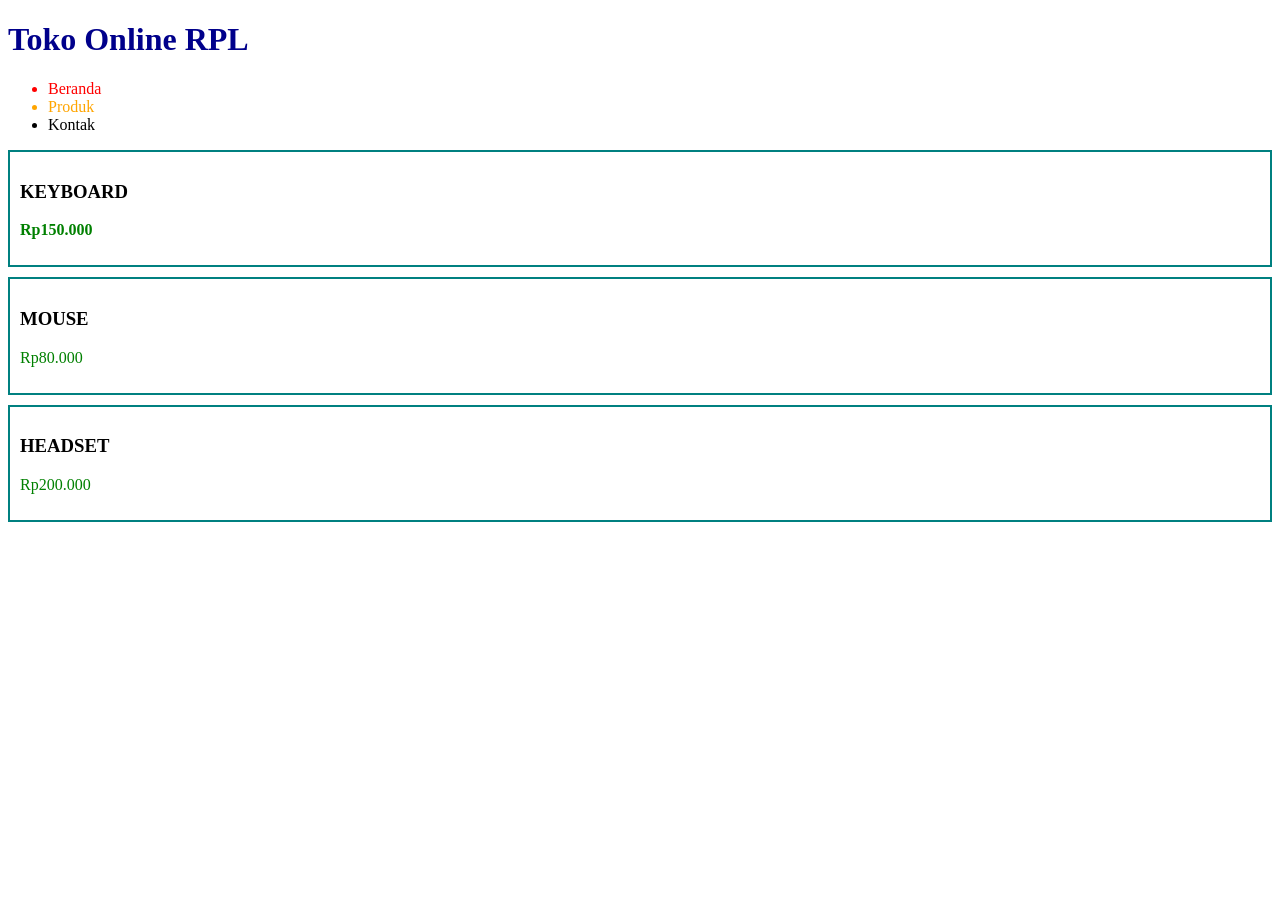
<file: index.html>
<!DOCTYPE html>
<html lang="id">
<head>
  <meta charset="UTF-8">
  <title>Praktikum 4 - querySelector</title>
</head>
<body>
  <h1 id="judul">Toko Online RPL</h1>
 
  <ul class="menu">
    <li>Beranda</li>
    <li>Produk</li>
    <li>Kontak</li>
  </ul>
 
  <div class="kartu">
    <h3>Keyboard</h3>
    <p class="harga">Rp150.000</p>
  </div>
  <div class="kartu">
    <h3>Mouse</h3>
    <p class="harga">Rp80.000</p>
  </div>
  <div class="kartu">
    <h3>Headset</h3>
    <p class="harga">Rp200.000</p>
  </div>
 
  <script src="script.js"></script>
</body>
</html>
</file>
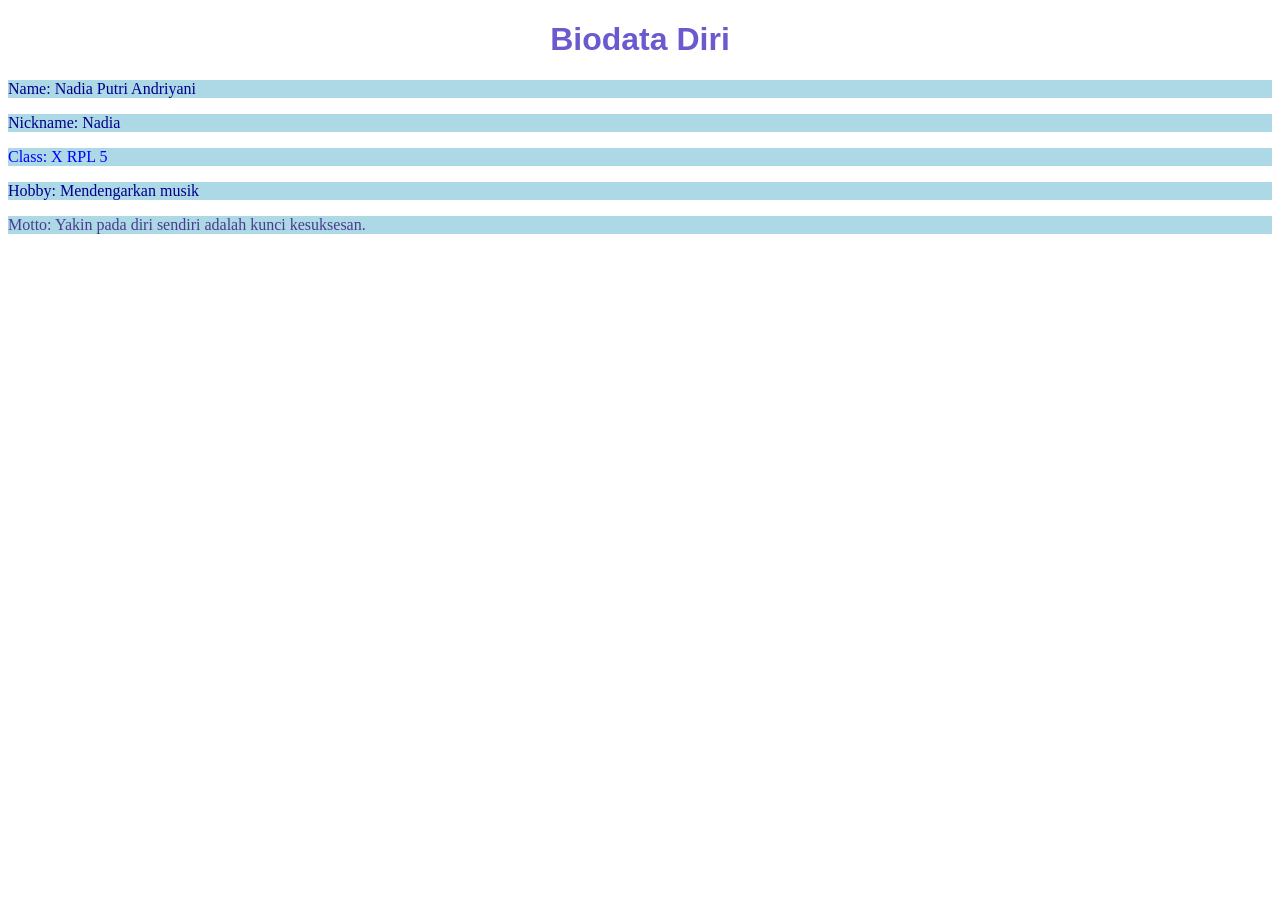
<file: biodata.html>
<!DOCTYPE html>
<head>
    <meta charset="UTF-8">
    <meta name="viewport" content="width=device-width, initial-scale=1.0">
    <title>Biodata Diri</title>
    <link rel="stylesheet" href="dekor.css">
</head>
<body>
    <h1 id="judul-hal">Biodata Diri</h1>
    <p> Name: Nadia Putri Andriyani </p>
    <p> Nickname: Nadia </p>
    <p class="highlight"> Class: X RPL 5</p>
    <P> Hobby: Mendengarkan musik </P>
    <p class="poin"> Motto: Yakin pada diri sendiri adalah kunci kesuksesan. </p>
</body>
</html>
</file>
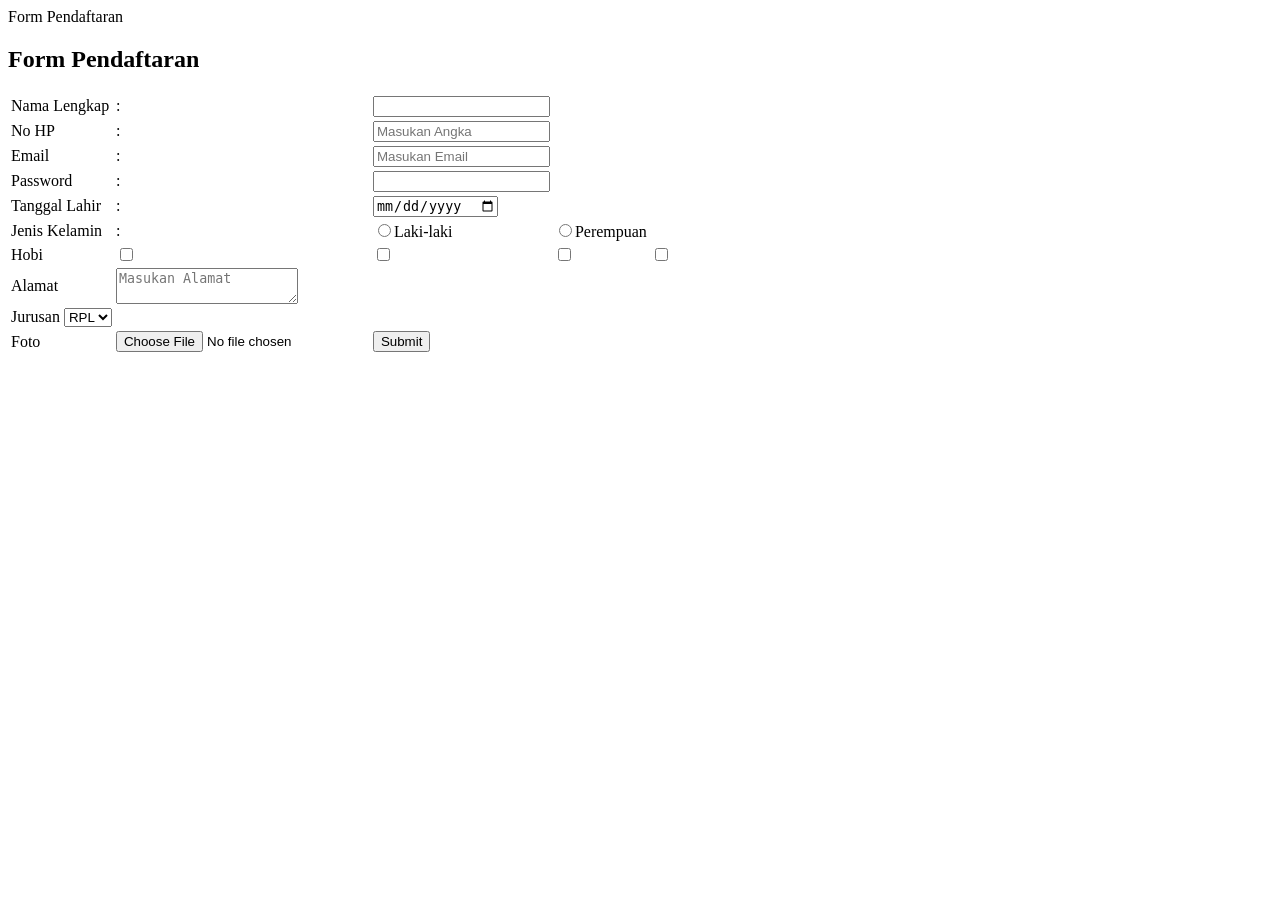
<file: form.html>
<html>
    <head>
        <tittle>Form Pendaftaran</tittle>
    </head>
    <body>
        <h2>Form Pendaftaran</h2>
        <form>
            <table>
                <tr>
                <td><label>Nama Lengkap</label></td>
                <td>:</td>
                <td><input type="text" required/><br></td>
                </tr>
                <tr>
                    <td><label>No HP</label></td>
                    <td>:</td>
                    <td><input type="number" required placeholder="Masukan Angka"/><br></td>
                </tr>
                <tr>
                    <td><label>Email</label></td>
                    <td>:</td>
                    <td><input type="email" required placeholder="Masukan Email"/><br></td>
                </tr>
                <tr>
                    <td><label>Password</label></td>
                    <td>:</td>
                    <td><input type="password"><br></td>
                </tr>
                <tr>
                    <td><label>Tanggal Lahir</label></td>
                    <td>:</td>
                    <td><input type="date"/><br></td>
                </tr>
                <tr>
                    <td><label>Jenis Kelamin</label></td>
                    <td>:</td>
                    <td> <input type="radio" name="JenisKelamin" value="Laki-laki">Laki-laki</td>
                    <td><input type="radio" name="JenisKelamin" value="Perempuan">Perempuan<br></td>
                </tr>
                <tr>
                    <td> <label>Hobi</label></td>
                    <td><input type="checkbox" name="hobi" value="Membaca"><br></td>
                    <td><input type="checkbox" name="hobi" value="Menulis"><br></td>
                    <td><input type="checkbox" name="hobi" value="Olahraga"><br></td>
                    <td><input type="checkbox" name="hobi" value="Seni Tari"><br></td>
                </tr>
                <tr>
                    <td><label>Alamat</label></td>
                    <td><textarea placeholder="Masukan Alamat"></textarea><br></td>
                </tr>
                <tr>
                    <td><label>Jurusan</label>
                    <select id="jurusan" name="jurusan">
                    <option value="rpl">RPL</option>
                    <option value="tkj">TKJ</option>
                    <option value="pg">PG</option>
                    </select></td>
                </tr>
            </select>   
            <tr>
                <td><label>Foto</label></td>
                <td><input type="file"></td>
                <td><input type="submit"></td>
            </tr>
        </table>
        </form>
    </body>
</html>
</file>
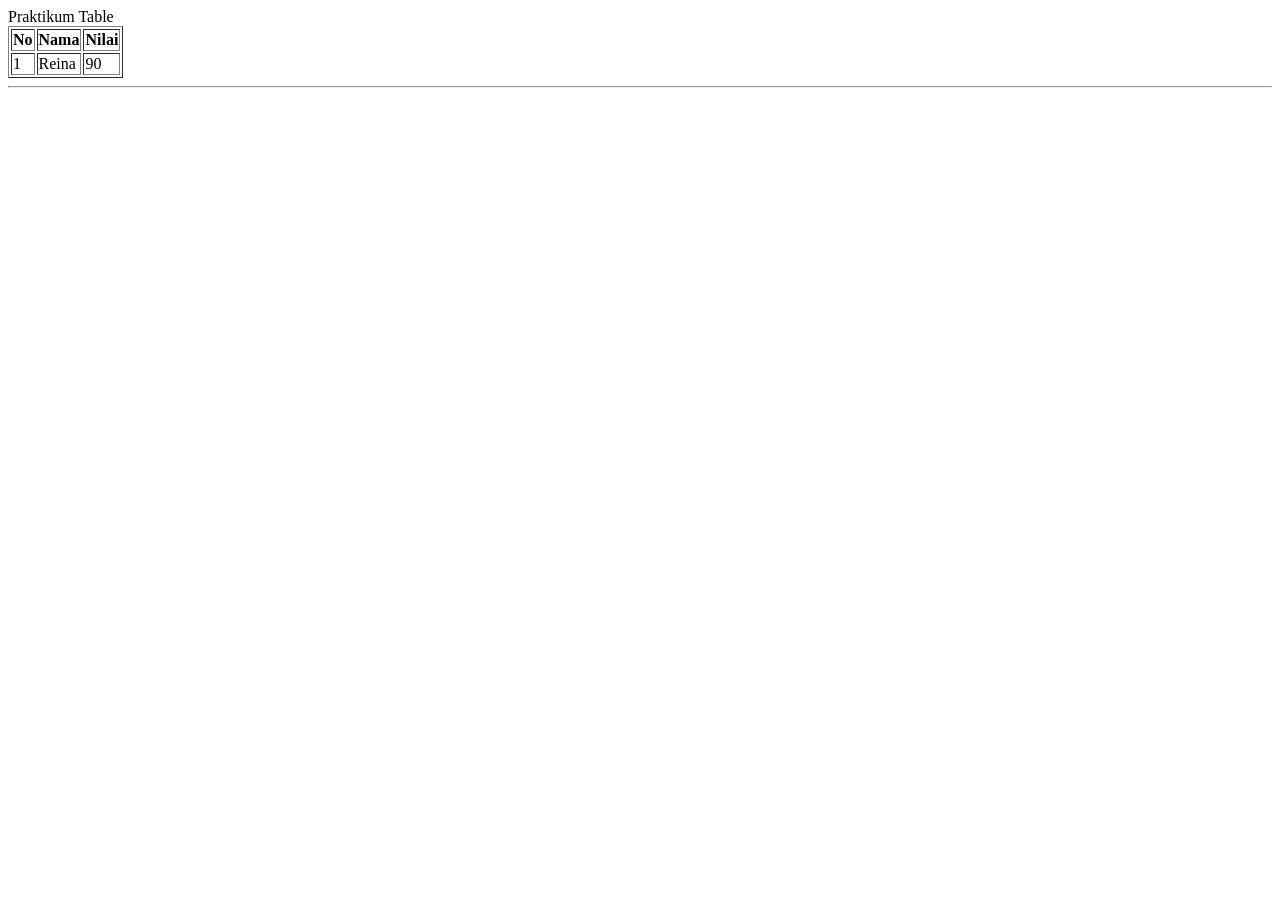
<file: praktekTabel.html>
<!DOCTYPE html>
<html>
    <head>
        <tittle>Praktikum Table</tittle>
    </head>
    <body>
        <table border="1">
            <tr>
                <th>No</th>
                <th>Nama</th>
                <th>Nilai</th>
            </tr>
            <tr>
                <td>1</td>
                <td>Reina</td>
                <td>90</td>
            </tr>
        </table>
    
        <hr>
    </body>
</html>
</file>
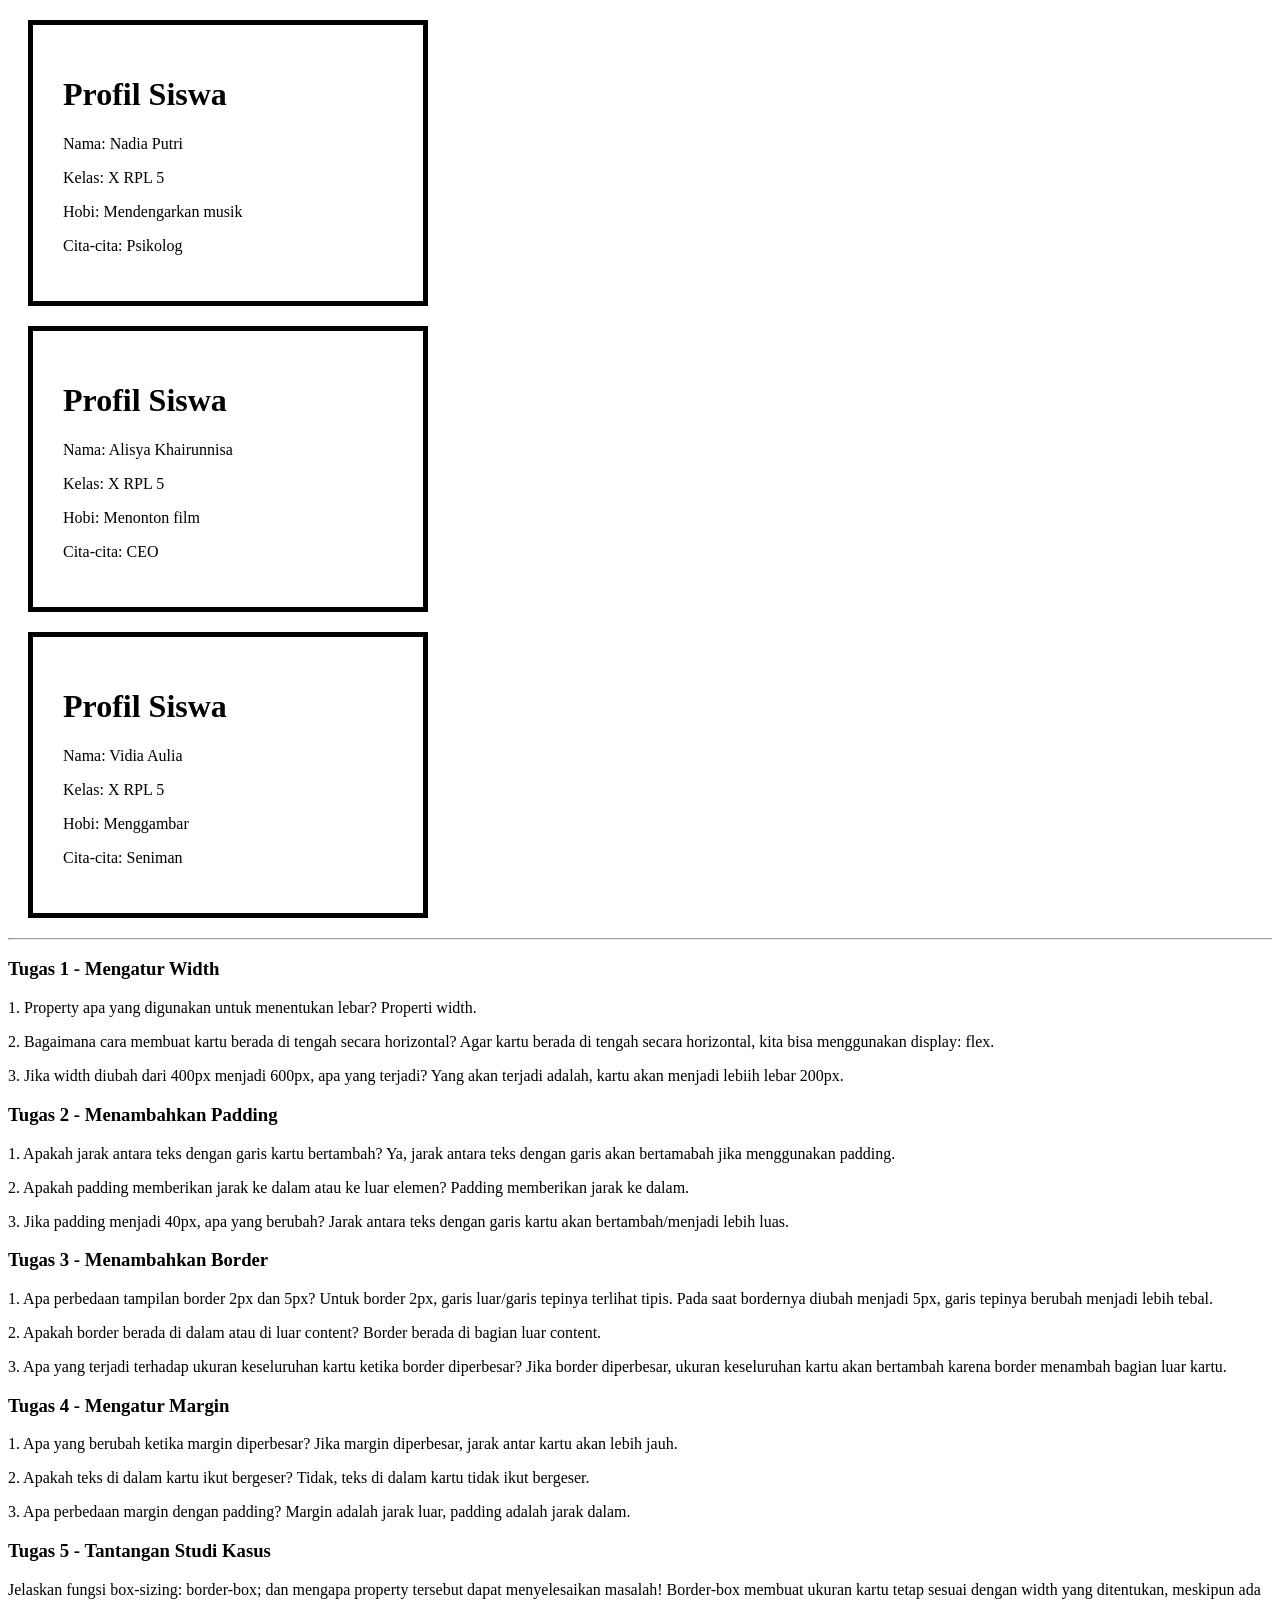
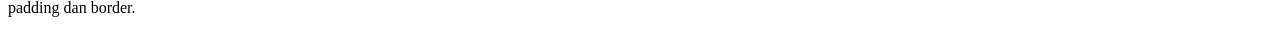
<file: profil.html>
<!DOCTYPE html>
<html lang="en">
<head>
    <meta charset="UTF-8">
    <meta name="viewport" content="width=device-width, initial-scale=1.0">
    <title>Profil Siswa RPL</title>
    <link rel="stylesheet" href="hias.css">
</head>
<body>
    <div class="profil">
        <h1>Profil Siswa</h1>
        <p>Nama: Nadia Putri</p>
        <p>Kelas: X RPL 5</p>
        <p>Hobi: Mendengarkan musik</p>
        <p>Cita-cita: Psikolog</p>
    </div>
    <div class="profil">
        <h1>Profil Siswa</h1>
        <p>Nama: Alisya Khairunnisa</p>
        <p>Kelas: X RPL 5</p>
        <p>Hobi: Menonton film</p>
        <p>Cita-cita: CEO</p>
    </div>
    <div class="profil">
        <h1>Profil Siswa</h1>
        <p>Nama: Vidia Aulia</p>
        <p>Kelas: X RPL 5</p>
        <p>Hobi: Menggambar</p>
        <p>Cita-cita: Seniman</p>
    </div>

    <hr>
    
    <h3>Tugas 1 - Mengatur Width</h3>
    <p>1. Property apa yang digunakan untuk menentukan lebar? Properti width.</p>
    <p>2. Bagaimana cara membuat kartu berada di tengah secara horizontal? Agar kartu berada di tengah secara horizontal, kita bisa menggunakan display: flex.</p> 
    <p>3. Jika width diubah dari 400px menjadi 600px, apa yang terjadi? Yang akan terjadi adalah, kartu akan menjadi lebiih lebar 200px.</p>

    <h3>Tugas 2 - Menambahkan Padding</h3>
    <p>1. Apakah jarak antara teks dengan garis kartu bertambah? Ya, jarak antara teks dengan garis akan bertamabah jika menggunakan padding.</p>
    <p>2. Apakah padding memberikan jarak ke dalam atau ke luar elemen? Padding memberikan jarak ke dalam.</p>
    <p>3. Jika padding menjadi 40px, apa yang berubah? Jarak antara teks dengan garis kartu akan bertambah/menjadi lebih luas.</p>

    <h3>Tugas 3 -  Menambahkan Border</h3>
    <p>1. Apa perbedaan tampilan border 2px dan 5px? Untuk border 2px, garis luar/garis tepinya terlihat tipis. Pada saat bordernya diubah menjadi 5px, garis tepinya berubah menjadi lebih tebal.</p>
    <p>2. Apakah border berada di dalam atau di luar content? Border berada di bagian luar content.</p>
    <p>3. Apa yang terjadi terhadap ukuran keseluruhan kartu ketika border diperbesar? Jika border diperbesar, ukuran keseluruhan kartu akan bertambah karena border menambah bagian luar kartu.</p>

    <h3>Tugas 4 - Mengatur Margin</h3>
    <p>1. Apa yang berubah ketika margin diperbesar? Jika margin diperbesar, jarak antar kartu akan lebih jauh.</p>
    <p>2. Apakah teks di dalam kartu ikut bergeser? Tidak, teks di dalam kartu tidak  ikut bergeser.</p>
    <p>3. Apa perbedaan margin dengan padding? Margin adalah jarak luar, padding adalah jarak dalam.</p>

    <h3>Tugas 5 - Tantangan Studi Kasus</h3>
    <p>Jelaskan fungsi box-sizing: border-box; dan mengapa property tersebut dapat menyelesaikan masalah! Border-box membuat ukuran kartu tetap sesuai dengan width yang ditentukan, meskipun ada padding dan border.</p>
</body>
</html>
</file>
<file: dekor.css>
#judul-hal{
    text-align: center;
    font-family:'Gill Sans', 'Gill Sans MT', Calibri, 'Trebuchet MS', sans-serif;
    color:slateblue;
}
p{
    color:darkblue;
    background:lightblue;
}
.highlight{
    color:blue;
}
.poin{
    color:darkslateblue;
}
</file>
<file: hias.css>
.profil {
    width: 400px;
    padding: 30px;
    border: 5px solid black;
    margin: 20px;
    box-sizing: border-box;
}
</file>
